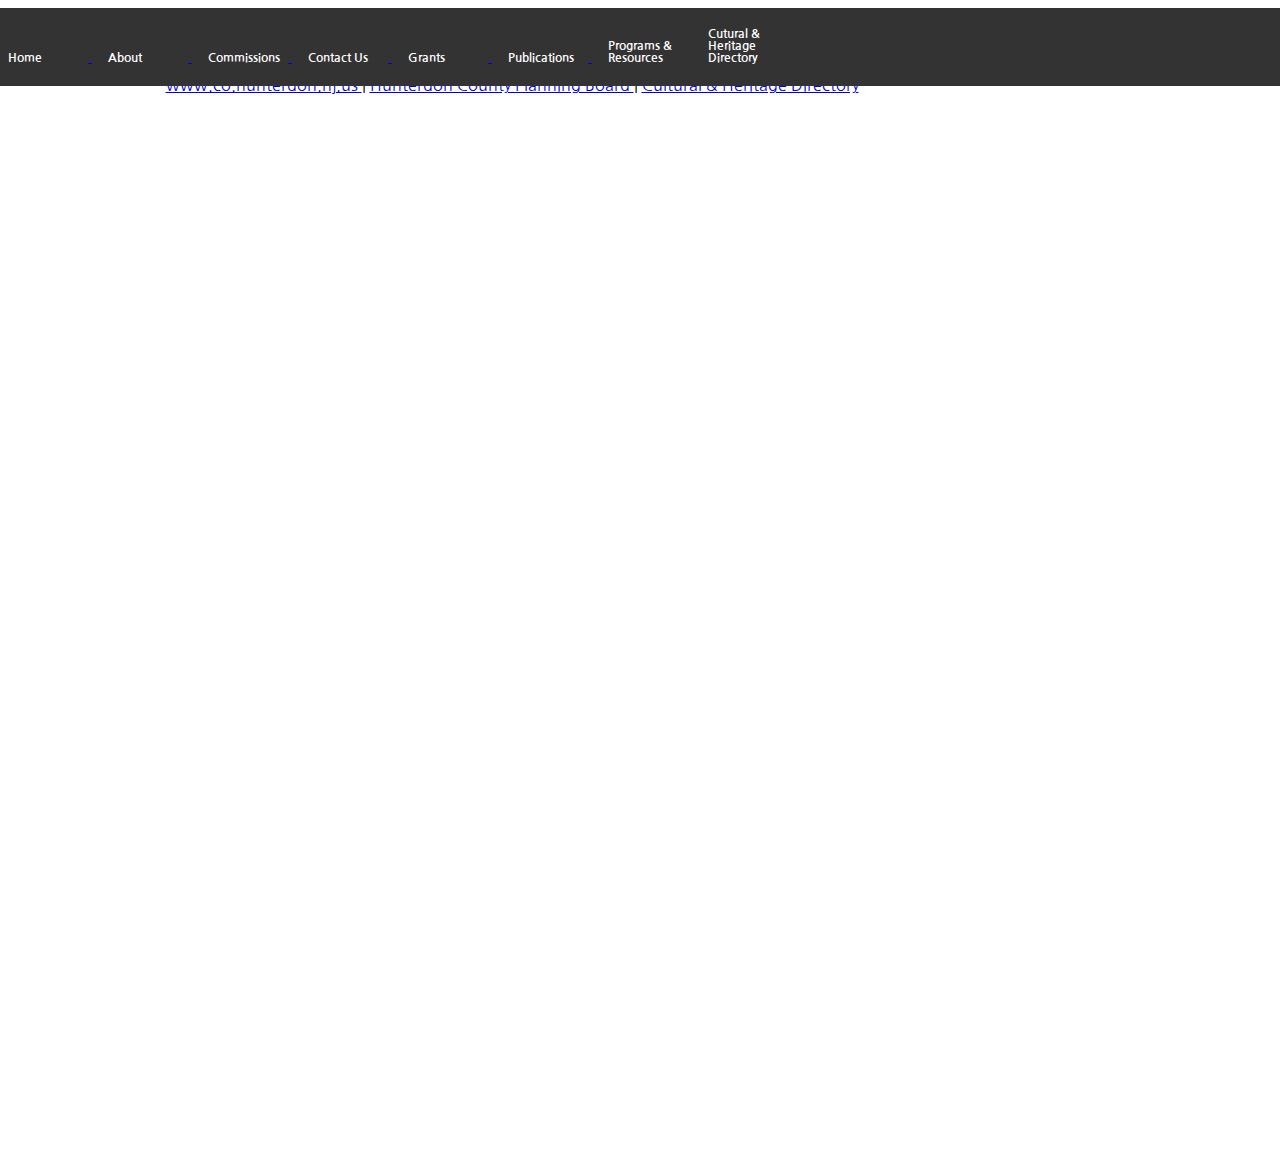
<file: index.html>
<!DOCTYPE html>
<html>

  <head>

    <meta charset = "utf-8">
    <meta name = "viewport" content="width=device-width">
    <title> Hunterdon County Cultural and Heritage Commission </title>
      <link href = "style.css" rel = "stylesheet" type = "text/css" />
      <link href="https://fonts.googleapis.com/css?family=Lemonada|Nanum+Gothic&display=swap" rel="stylesheet">
      <script src = "script.js"> </script>
  </head>

  <body>

    <header>
      <nav>
        <a href = "https://HuntHistory--chuckcodes04.repl.co/home.html" class = "header-item hover-white"> <li> Home </li> </a>
        <a href = "https://HuntHistory--chuckcodes04.repl.co/about.html" class = "header-item hover-white"> <li> About </li> </a>
        <a href = "#commissions" class = "header-item hover-white"> <li> Commissions </li> </a>
        <a href = "#contactus" class = "header-item hover-white"> <li> Contact Us </li> </a>
        <a href = "#grants" class = "header-item hover-white"> <li> Grants </li> </a>
        <a href = "#publications" class = "header-item hover-white"> <li> Publications </li> </a>
        <a href = "#pandr" class = "header-item hover-white"><li> Programs & Resources </li></a>
        <a href = "candh" class = "header-item hover-white"><li> Cutural & Heritage Directory </li></a>
      </nav>
    </header>

   <!-- <main>
      <div class = "back-image">
        <div class = "container">
          <h1> Hunterdon County Cultural & Heritage Commission </h1>
        </div>
      </div>
      <figure class = "page">
        <img id = "pic" src = "https://www.obriens-moving.com/img/hunterdon-county.jpg" \>
      </figure>
   -->

    </main>
    <hr/>
    <p> Hello, and and welome to the Hunterdon County Cultural and Heritage Commission</p>

    <footer>
      <div class = "footer">
        <a href = '#website-name' = "http://www.co.hunterdon.nj.us"> www.co.hunterdon.nj.us </a>
        |
        <a href = '#planning-board' = "http://www.co.hunterdon.nj.us/planning.htm"> Hunterdon County Planning Board </a>
        |
      <a href = '#commission' = "http://www.co.hunterdon.nj.us/depts/c&h/c&h.htm"> 
      Cultural & Heritage Directory </a>
      </div> 
      <br> <br> <br> <br> <br> <br> <br> <br> <br>
      <br> <br> <br> <br> <br> <br> <br> <br> <br>
      <br> <br> <br> <br> <br> <br> <br> <br> <br>
      <br> <br> <br> <br> <br> <br> <br> <br> <br>
      <br> <br> <br> <br> <br> <br> <br> <br> <br>
      <br> <br> <br> <br> <br> <br> <br> <br> <br>

      <div id = "home">
        
      </div>
    </footer>

    <script src = "script.js"> </script>

  </body>

</html>
</file>
<file: style.css>
html, body {
  margin: 0;
  padding: 0;
}

body {
  margin: 0;
  font-family: 'Nanum Gothic', sans-serif;
}

main {
 text-align: center;
}

main h1 {
  color: white;
  font-family: 'Lemonada', sans-serif;
  font-weight: 600;
  font-size: 70px;
  margin-top: 0px;
  padding-top: 175px;
  margin-bottom: 80px;
  text-transform: uppercase;
}

header {
  background-color: #333333;
  position: fixed;
  width: 100%;
  z-index: 1;
}

nav {
  margin: 0;
  padding: 20px 0;
}

nav li {
  color: #fff;
  font-family: 'Nanum Gothic', sans-serif;
  font-weight: 600;
  font-size: 12px;
  display: inline-block;
  width: 80px;

}

p {
  color:black;
  text-align: center;
  font-size: 20px;
}

.header-item {
  display: inline;
  padding: 8px;
}

.hover-white {
  hover {
    color: #000000;
    background-color: #ffffff;
  }
}

.back-image {
  height: 800px;
  background-image: url("https://www.obriens-moving.com/img/hunterdon-county.jpg");
  -webkit-background-size: cover;
  -moz-background-size: cover;
  -o-background-size: cover;
  background-size: cover;
}

.container {
  max-width: 940px;
  margin: 0 auto;
  padding: 0 10px;
  text-align: center;
}

.topnav {
  overflow: hidden;
  position: fixed;
  background-color: #333;
}

.footer {
  left: 0;
  bottom: 0;
  background-color: white;
  text-align: center;
  width: 80%;
  
}

#pic {
   margin: auto;
   width: 50%;
   border: 3px solid black;
   padding: 5px;
}

@media screen and (max-width: 600px) {
  .topnav a:not(:first-child) {display: none;}
  .topnav a.icon {
    float: right;
    display: block;
  }
}

@media screen and (max-width: 600px) {
  .topnav.responsive {position: relative;}
  .topnav.responsive .icon {
    position: absolute;
    right: 0;
    top: 0;
  }
  .topnav.responsive a {
    float: none;
    display: block;
    text-align: left;
  }
}
</file>
